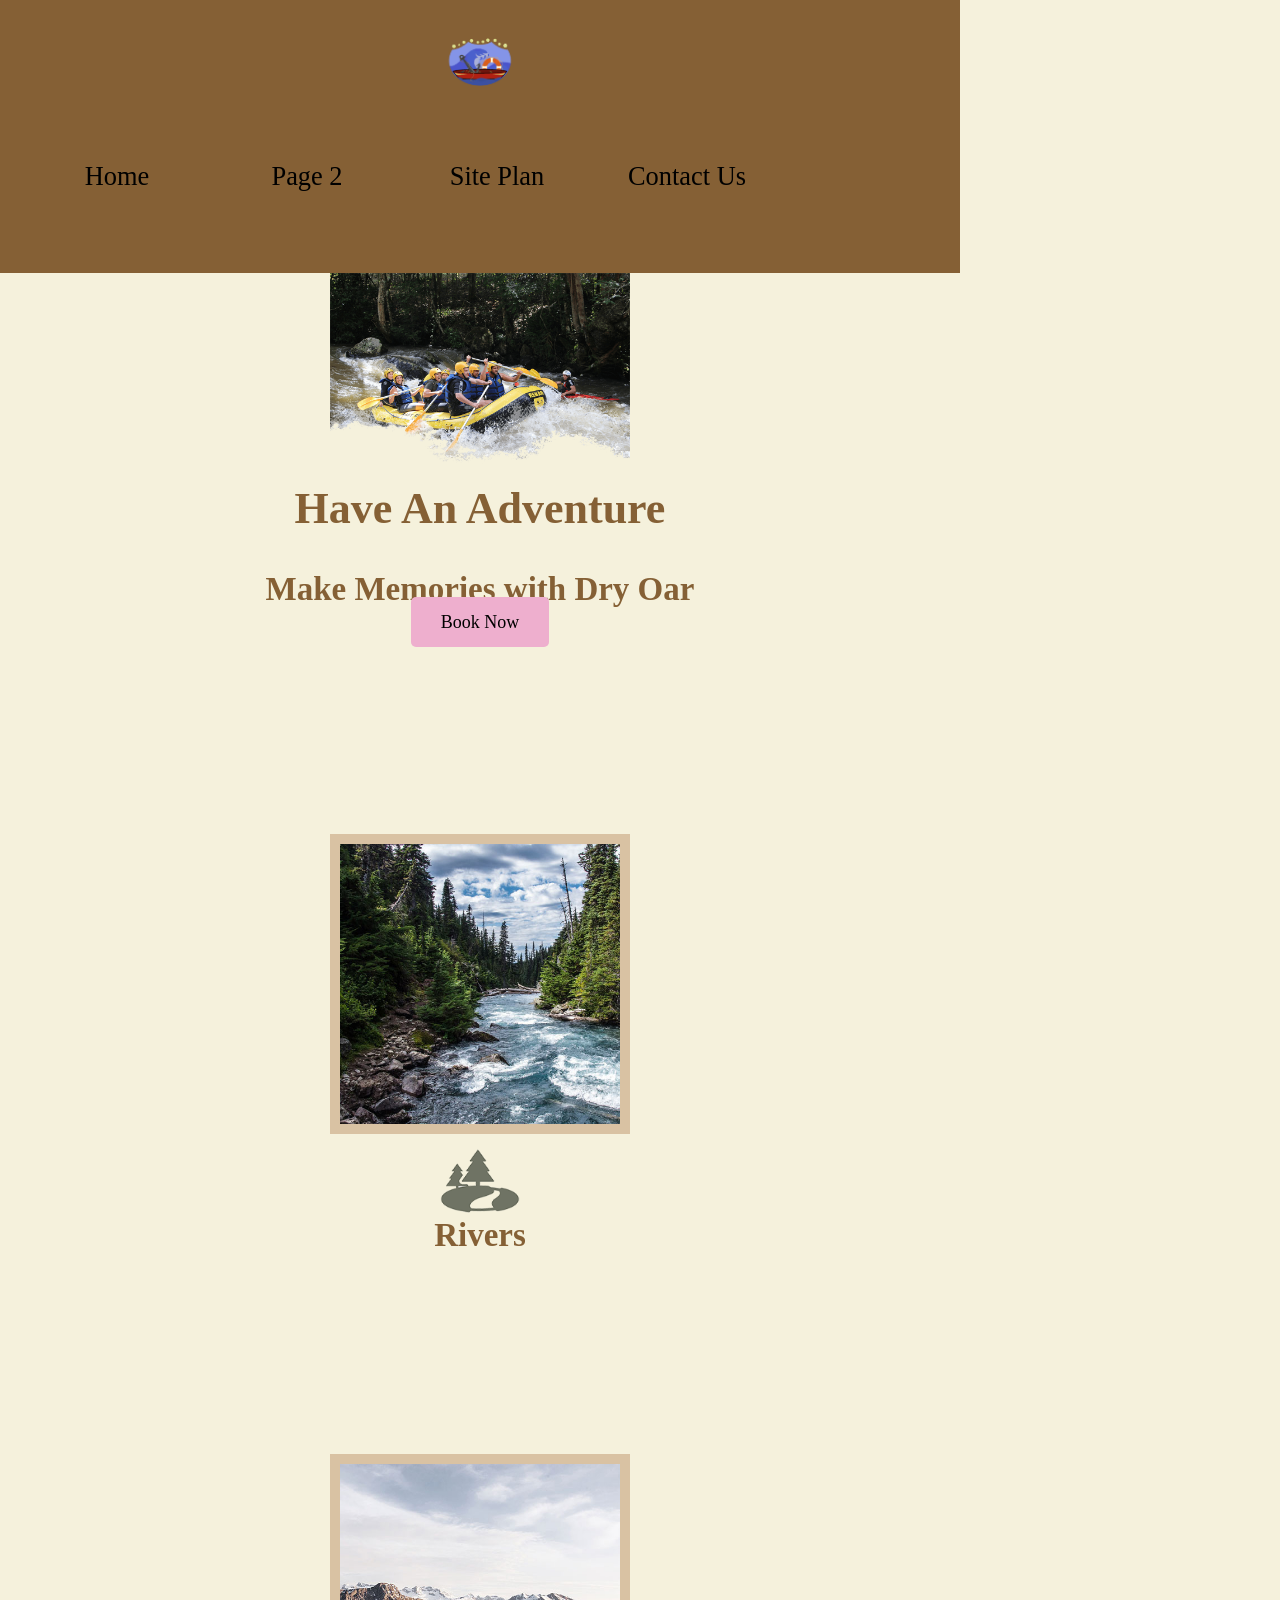
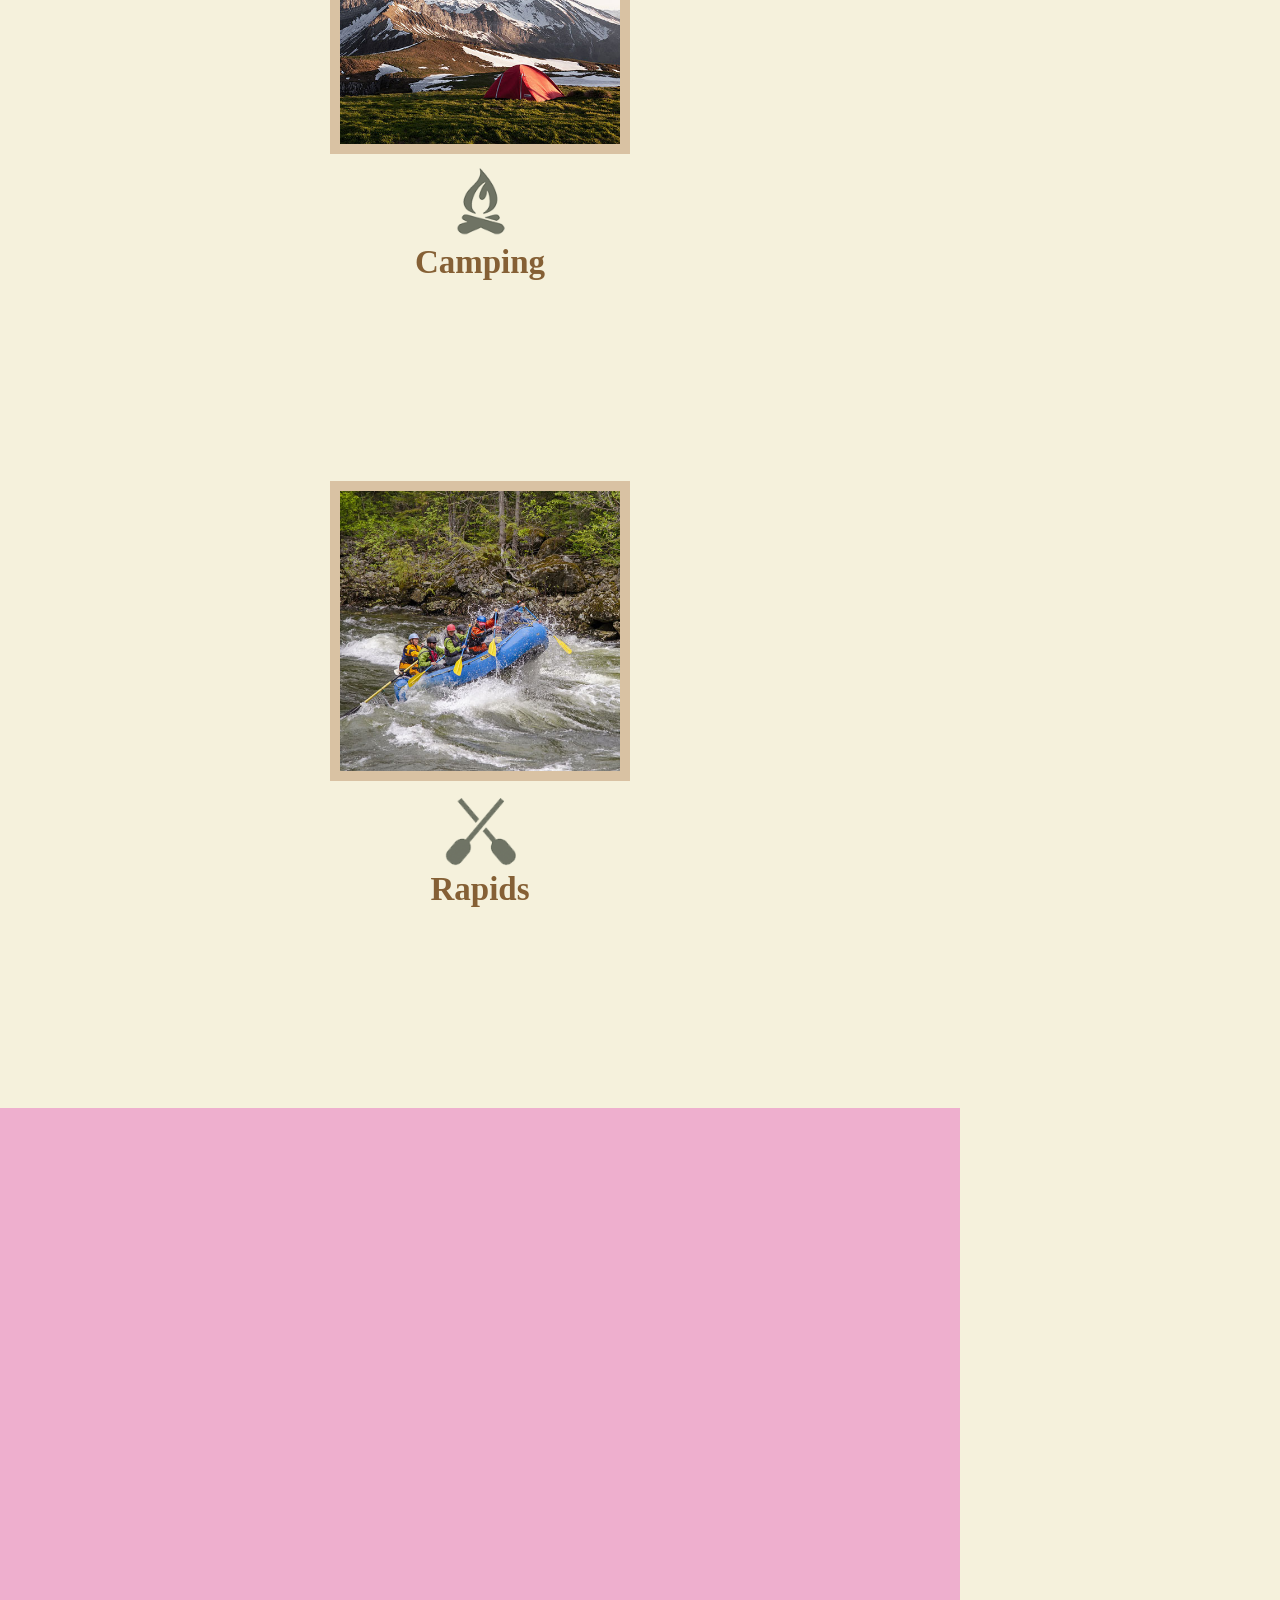
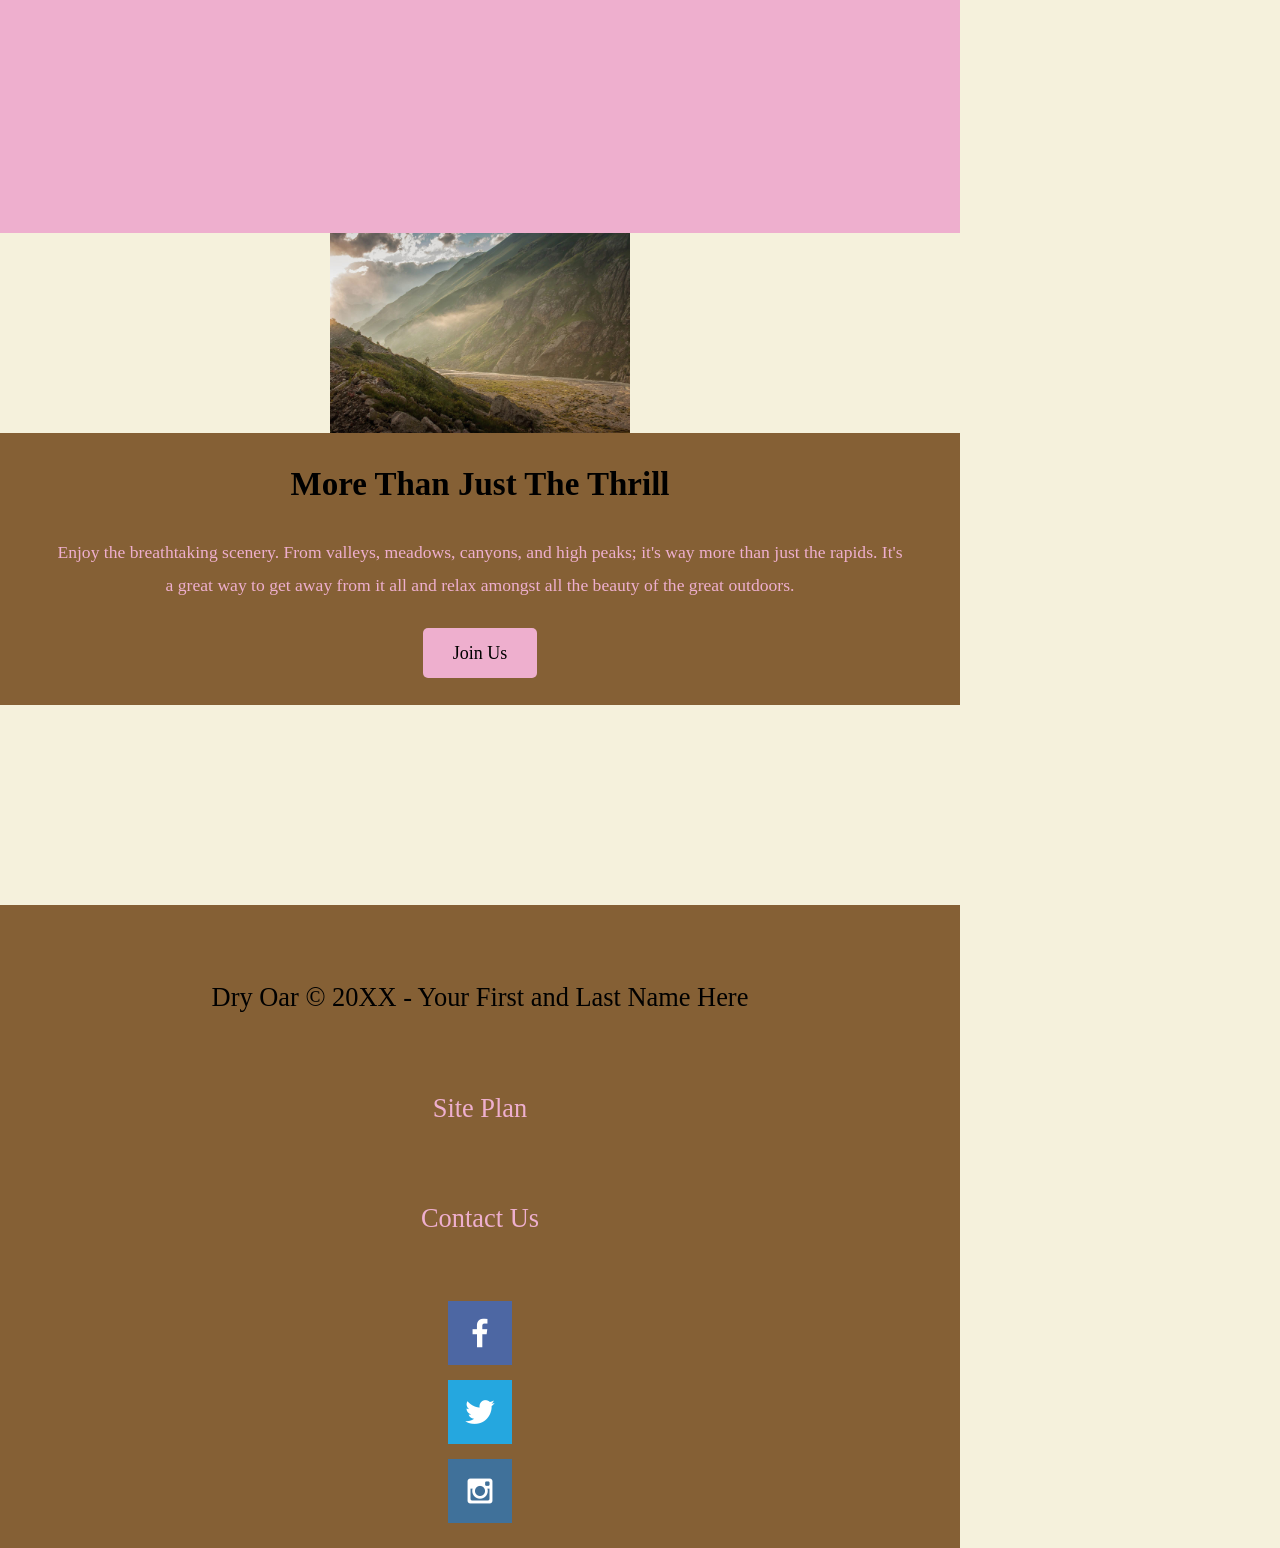
<file: index.html>
<!DOCTYPE html>
<html lang="en">
<head>
    <meta charset="UTF-8">
    <meta name="viewport" content="width=device-width, initial-scale=1.0">
    <title>Outdoor Activities</title>
    <link type="text/css" rel="stylesheet" href="styles/site-rafting-plan.css" />
    <link type="text/css" rel="stylesheet" href="styles/styles.css">
</head>
<body>
    <div id="content">
    <header>
        <a href="index.html" id="logo_link">   
            <img src="images/boat.gif" alt="Logo image" class="logo" />
        </a>
        <nav>
            <a href="index.html">Home</a>
            <a href="#">Page 2</a>
            <a href="site-plan-rafting.html">Site Plan</a>
            <a href="*">Contact Us</a>
        </nav>
    </header>
    <div id="hero">
        <div id="hero-box">
            <img id="hero-img" src="images/hero.png" alt="People enjoying white water rafting">
        </div>
        <section id="hero-msg">
            <h1 class="home-title">Have An Adventure</h1>
            <h2>Make Memories with Dry Oar </h2>
            <div class='button-box'>
                <a class='book' href="contactus.html">Book Now</a>
            </div>
        </section>
    </div>
    <main class="home-grid">
 <section class="rivers-card">
        <img class="card-img" src="images/rivers.jpg" alt="river in forest">
        <img class="icon" src="images/river_icon.png" alt="river icon">
        <h2>Rivers</h2>
    </section>
    <section class="camping-card">
        <img class="card-img" src="images/camping.jpg" alt="tent in mountains">
        <img class="icon" src="images/fire_icon.png" alt="fire icon">
        <h2>Camping</h2>
    </section>
    <section class="rapids-card">
        <img class="card-img" src="images/rapids.jpg" alt="rafting boat">
        <img class="icon" src="images/oars.png" alt="oars icon">
        <h2>Rapids</h2>
    </section>
    <div id="background"></div>
    <img class="mountains" src="images/mountains.jpg" alt="Misty mountains">
    <section class="msg">
        <h2>More Than Just The Thrill</h2>
        <p>Enjoy the breathtaking scenery. From valleys, meadows, canyons, and high peaks; it's way more than just the rapids. It's a great way to get away from it all and relax amongst all the beauty of the great outdoors. </p>
        <a class='join' href="rivers.html">Join Us</a>
    </section>
    </main>
    <footer>
    <p>Dry Oar &copy; 20XX - Your First and Last Name Here</p>
    <p><a href="site-plan-rafting.html">Site Plan</a></p>
    <p><a href="contactus.html">Contact Us</a></p>
    <div class="social">
        <a href="https://facebook.com" target="_blank">
            <img src="images/facebook.png" alt="fb icon">
        </a>
        <a href="https://twitter.com" target="_blank">
            <img src="images/twitter.png" alt="twitter icon">
        </a>
        <a href="https://instagram.com" target="_blank">
            <img src="images/instagram.png"  alt="instagram icon">
        </a>
    </div>
    </footer>
    </div>
</body>
</html>
</file>
<file: styles/site-rafting-plan.css>
/* if you are using any Google fonts change the font names below to your fonts. 
Any spaces in your font name should be replaced with a +. 
Fonts are separated by a & */
@import url('https://fonts.googleapis.com/css2?family=IM+Fell+French+Canon&family=Lato:ital,wght@0,400;0,700;1,400&display=swap');

:root {
  /* change the values below to your colors from your palette */
  --primary-color: #eeafce   ;
  --secondary-color: #856035 ;
  --accent1-color: #f5f1dc;
  --accent2-color: rgb(212, 87, 29);

  /* change the values below to your chosen font(s) */
  --heading-font: font-family: "Trirong", serif ;
  --paragraph-font: font-family:"Trirong", serif;

  /* these colors below should be chosen from among your palette colors above */
  --headline-color-on-white: rgb(212, 87, 29);  /* headlines on a white background */ 
  --headline-color-on-color: #f5f1dc; /* headlines on a colored background */ 
  --paragraph-color-on-white: rgb(0, 0, 0); /* paragraph text on a white background */ 
  --paragraph-color-on-color: #f5f1dc; /* paragraph text on a colored background */ 
  --paragraph-background-color: #856035  ;
  --nav-link-color: rgb(0, 0, 0);
  --nav-background-color: #856035;
  --nav-hover-link-color: #f5f1dc;
  --nav-hover-background-color: #eeafce;
}


/*  Look around below...but DON'T CHANGE ANYTHING! */

body {
  max-width: 960px;
  margin: 0 auto;
  padding: 4em;
  font-size: 18px;
  text-align: center;
}
img {
  display: block;
  margin: 0 auto;
  max-width: 300px;
}
h1, h2, h3, h4, h5, h6 {
  font-family: var(--heading-font);
  color: var(--headline-color-on-white);
}
h2 {
  text-align: center;
}
hr {
  height: 3px;
  margin: 35px 0;
  background: var(--accent1-color);
}
header {
  padding: 1em;
  text-align: center;
  color: var(--headline-color-on-color);
  background-color: var(--paragraph-background-color);
}
header > h1, header > h2 {
  color: var(--headline-color-on-color);
}
p {
  font-family: var(--paragraph-font);
  color: var(--paragraph-color-on-white);
  padding: 1em;
}
.colors {
  width: 100%;
  min-width: 350px;
  margin: 30px auto;
  text-align: center;
}
.colors th {
  background-color: #999;
}
.colors td{
  width: 25%;
  height: 3em;
}
.primary {
  background-color: var(--primary-color);
}
.secondary {
  background-color: var(--secondary-color);
}
.accent1 {
  background-color: var(--accent1-color);
}
.accent2{
  background-color: var(--accent2-color);
}
p.colored {
  background-color: var(--paragraph-background-color);
  color: var(--paragraph-color-on-color);
}
nav {
  background-color: var(--nav-background-color);
  line-height: 3em;
  text-align: center;
  font-size: 1.2em;
}
nav  {
  list-style-type: none;
  display: flex;
}
nav a {
  padding:1em;
  min-width: 120px;
  text-decoration: none;
  padding: 10px;
}
nav a:link, nav a:visited {
  color: var(--nav-link-color);
}
nav a:hover {
  color: var(--nav-hover-link-color);
  background-color: var(--nav-hover-background-color);
}
.sitemap {
  display: grid;
  justify-content: center;

  grid-template-columns: repeat(6, 15%);
  grid-template-rows: 3em 1.5em 1.5em 3em;
  grid-template-areas: ". . home home . ."
    ". . . top . ."
    ". left left right right ."
    "page2 page2 . . page3 page3";
}
.sitemap > div {
  text-align: center;
}
.sm-home {
  grid-area: home;
  background-color: #ccc;
  line-height: 3em;
}
.sm-page2 {
  grid-area: page2;
  background-color: #ccc;
  line-height: 3em;
}
.sm-page3 {
  grid-area: page3;
  background-color: #ccc;
  line-height: 3em;
}
.top {
  grid-area: top;
  border-left: 1px solid;
}
.left {
  grid-area: left;
  border-top: 1px solid;
  border-left: 1px solid;
}
.right {
  grid-area: right;
  border-top: 1px solid;
  border-right: 1px solid;
}
</file>
<file: styles/styles.css>
@import url('https://fonts.googleapis.com/css2?family=IM+Fell+French+Canon&family=Lato:ital,wght@0,400;0,700;1,400&display=swap');
:root {--heading-font: font-family: "Trirong", serif;
  --paragraph-font: font-family:"Trirong", serif;}
#content{
    max-width: 1000px;
    margin: 0 auto;
    font-size: 22px;
}
nav a{ color: black;
   text-align: center;
   text-decoration: none;
   padding: 35px;
}
#hero-msg h1, #hero-msg h4{
    text-align: center;
}
.button-box{
    text-align: center;
}
main section{
    text-align: center;
}
#logo_link{   padding-top: 5px;
}
#background{
    height: 725px;
    background-color:#eeafce;
}
body{
    background-color:#f5f1dc;
    padding: 0;
    margin: 0;
}
.rivers-card, .camping-card, .rapids-card  { margin: 200px 0;}
header{
   background-color: #856035;
}
nav a:hover{ color: #856035;
    background-color: #eeafce;
}
.home-title{ color:#856035;
    font-family: var(--heading-font);
    font-size: 2em;
    margin-top: 10px;
}
h2{ color: #856035;
    margin: 0;
}
.card-img {
    border: 10px solid #d9c2a3;
}
main section img {
    box-sizing: border-box;
}
.book, .join{color:black ;
    background-color:  #eeafce;
    text-decoration: none;
    font-size: 18px;
    padding: 15px 30px;
    margin-top: 50px;
     border-radius: 5px;
}
.book:hover, .join:hover{ color:black;
    background-color: #eeafce;
}
.msg h2{color: black;
font-family: var(--paragraph-font);
}
.msg p{color:#eeafce;
    font-size: .8em;
    padding-bottom: 15px;
}
.msg{
 background-color:#856035;
 line-height: 1.5em;
 padding: 35px;
}
footer{ color:black ;
 background-color:#856035;
 padding: 25px 50px;
 margin-top: 200px;
}
footer .social img   {padding-top: 15px;
}
footer p {
    font-size: 1.2em;
}   
footer p a:hover {
    text-decoration: underline;
}     
footer a{color:#eeafce;
    text-decoration: none;
}
footer a:hover{
    color: #eeafce;
}
.icon {
    width: 80px;
     padding-top: 10px;
}
.logo{
    width: 80px;
}
</file>
